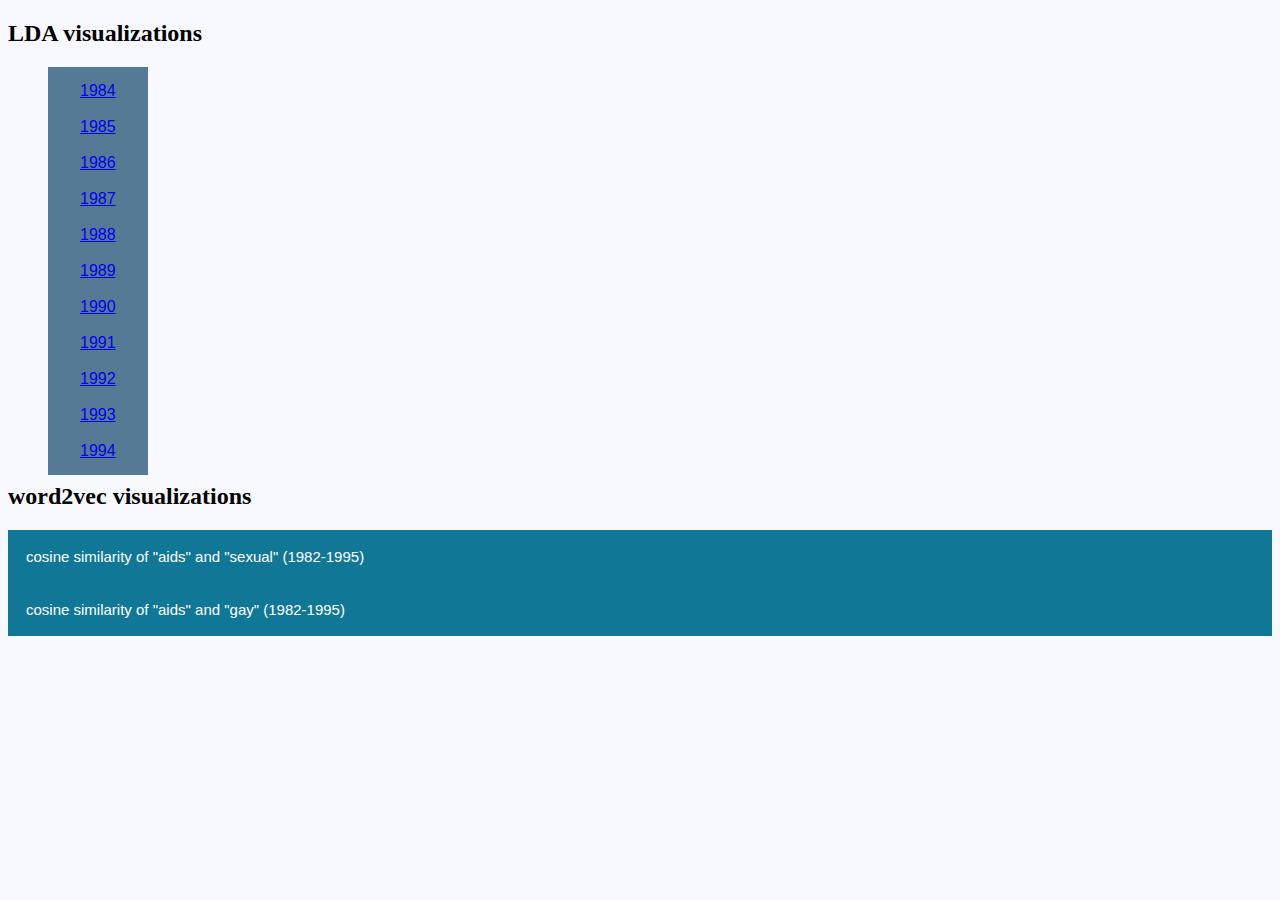
<file: index.html>
<!DOCTYPE html>
<html>
<head>
<meta name="viewport" content="width=device-width, initial-scale=1">
<style>
body {
	background-color: ghostwhite;
}
li {
/* 	background-color: red; */
	background-color: #557A95;
	color: white;
/* 	padding: 1em 1.5em; */
	padding: 15px 32px;
	text-decoration: none;
	display: inline-block;
/* 	display: flex; */
	font-size: 16px;
	font-family: "Arial";
	cursor: pointer;
/* 	position: relative; */
	position: absolute;
}

li:hover {
	opacity: 0.5;
}

li:active {
  background-color: black;
}

li:visited {
/*   background-color: #ccc; */
  background-color: black;
}
.collapsible {
  background-color: #107896;
  color: white;
  cursor: pointer;
  padding: 18px;
  width: 100%;
  border: none;
  text-align: left;
  outline: none;
  font-size: 15px;
}

.active, .collapsible:hover {
/*   background-color: #555; */
  opacity: 0.5;
}

.content {
  padding: 0 18px;
  display: none;
  overflow: hidden;
  background-color: #f1f1f1;
}
</style>
</head>
<body>
<h2>LDA visualizations</h2>
  <div class="main_tabs">
  <ul class="tabs">
    <li id="tab"><a href="html/1984_viz.html">1984</a>
    </li>
	  <br><br>
	  
    <li id="tab"><a href="html/1985_viz.html">1985</a>
    </li>
	  <br><br>
    
    <li id="tab"><a href="html/1986_viz.html">1986</a>
    </li>
	  <br><br>
	  
    <li id="tab"><a href="html/1987_viz.html">1987</a>
    </li>
	  <br><br>
	  
    <li id="tab"><a href="html/1988_viz.html">1988</a>
    </li>
	  <br><br>
	  
    <li id="tab"><a href="html/1989_viz.html">1989</a>
    </li>
	  <br><br>
	  
    <li id="tab"><a href="html/1990_viz.html">1990</a>
    </li>
	  <br><br>
	  
    <li id="tab"><a href="html/1991_viz.html">1991</a>
    </li>
	  <br><br>
	  
    <li id="tab"><a href="html/1992_viz.html">1992</a>
    </li>
	  <br><br>
	  
    <li id="tab"><a href="html/1993_viz.html">1993</a>
    </li>
	  <br><br>
	  
    <li id="tab"><a href="html/1994_viz.html">1994</a>
    </li>
	  <br><br>
	  
  </ul>
</div>

  
<h2>word2vec visualizations</h2>

<button class="collapsible">cosine similarity of "aids" and "sexual" (1982-1995)</button>
<div class="content">
  <img src="pics/cos_eucld_aids_sexual.png"</img>
</div>
<button class="collapsible">cosine similarity of "aids" and "gay" (1982-1995)</button>
<div class="content">
  <img src="pics/cos_eucl_aids_gay.png"></img>
</div>

<script>
var coll = document.getElementsByClassName("collapsible");
var i;

for (i = 0; i < coll.length; i++) {
  coll[i].addEventListener("click", function() {
    this.classList.toggle("active");
    var content = this.nextElementSibling;
    if (content.style.display === "block") {
      content.style.display = "none";
    } else {
      content.style.display = "block";
    }
  });
}
</script>

</body>
</html>
</file>
